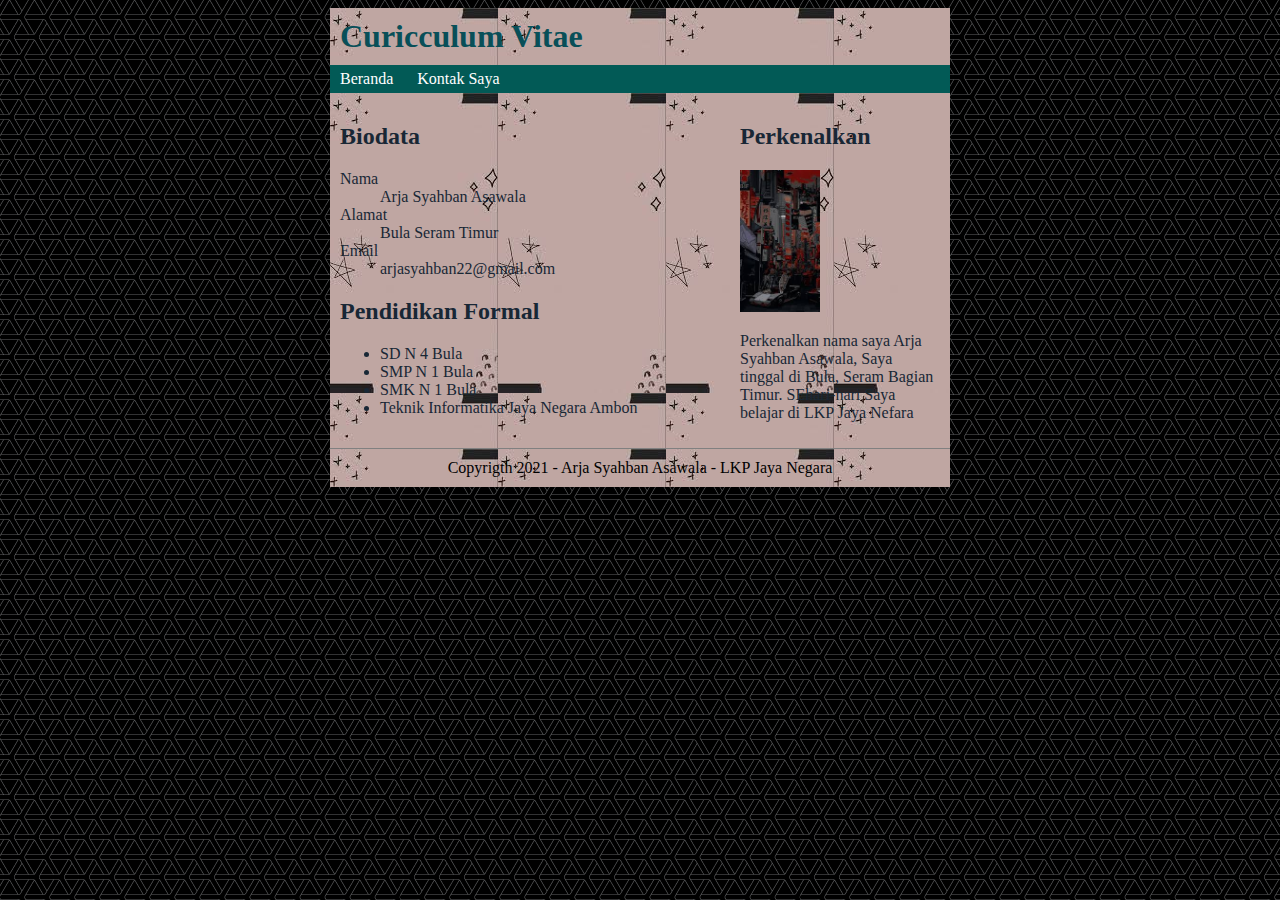
<file: index.html>
<!DOCTYPE html>
<html lang="id">
<head>

    <title>Curriculum Vitae - Arja Syahban Asawala</title>

    <link rel="stylesheet" href="style.css">

</head>
<body>
    <div id="header" class="container">
        <h1>Curicculum Vitae</h1>

        <div id="nav">
            <a href="index.html">Beranda</a>
            <a href="formulir.html">Kontak Saya</a>
        </div>
    </div>

    <div id="main" class="container">
        <div id="content">
            <h2>Biodata</h2>
        
        <dl>
            <dt>Nama</dt>
            <dd>Arja Syahban Asawala</dd>
            <dt>Alamat</dt>
            <dd>Bula Seram Timur</dd>
            <dt>Email</dt>
            <dd>arjasyahban22@gmail.com</dd>
        </dl>

        <h2>Pendidikan Formal</h2>

        <ul>
            <li>SD N 4 Bula</li>
            <li>SMP N 1 Bula</li>
            <li>SMK N 1 Bula</li>
            <li>Teknik Informatika Jaya Negara Ambon</li>
        </ul>
        </div>
        
        
        <div id="sidebar">
         <h2>Perkenalkan</h2>

         <img src="bgdark.jfif" width= "80" alt="foto">

         <p>
             Perkenalkan nama saya Arja Syahban Asawala, Saya tinggal di Bula, Seram Bagian Timur. SEhari-hari Saya belajar di LKP Jaya Nefara
         </p>
        </div>
        
        <div class="clear"></div>
    </div>

    <div id="footer" class="container">
        <p>Copyrigth 2021 - Arja Syahban Asawala - LKP Jaya Negara</p>
    </div>
</body>
</html>
</file>
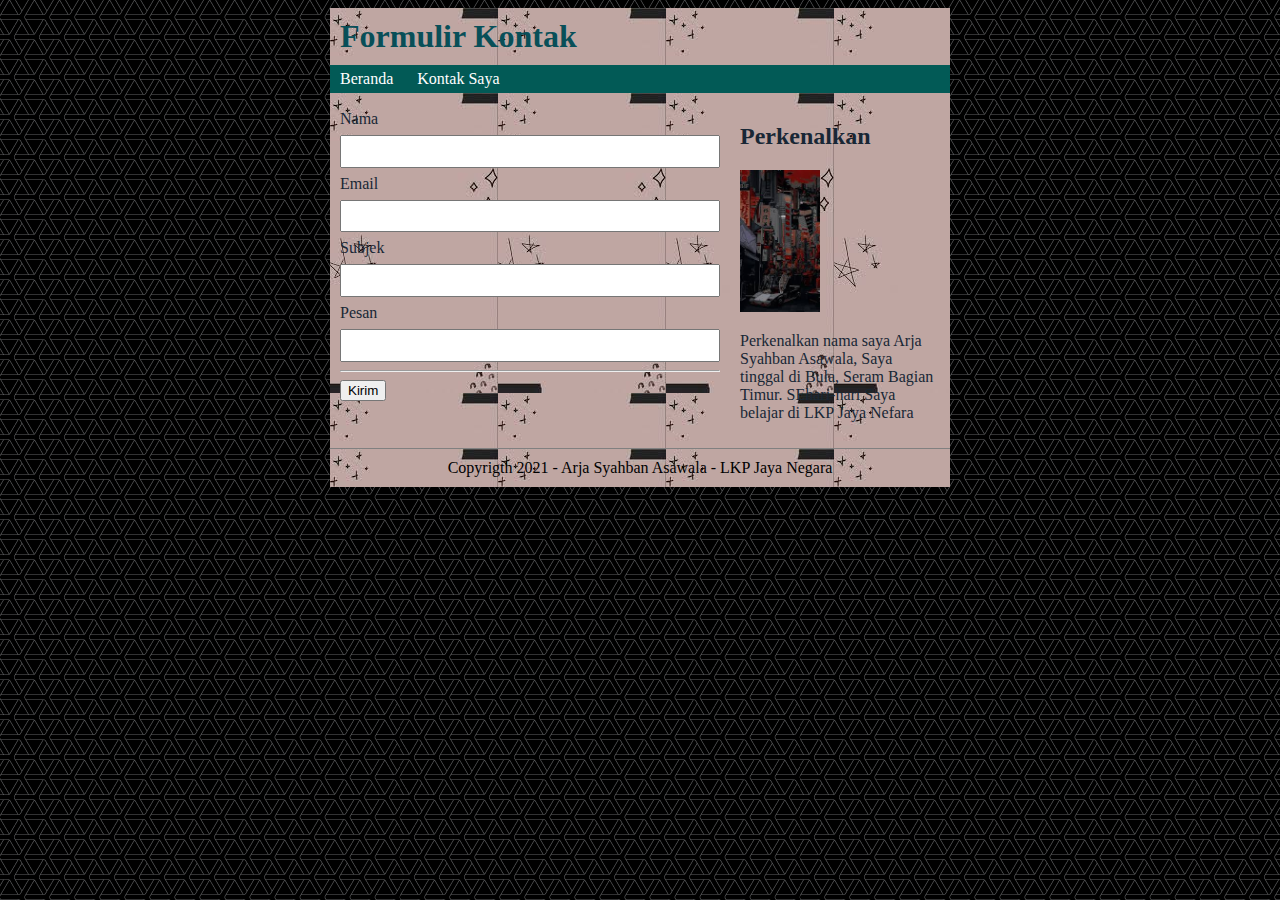
<file: formulir.html>
<!DOCTYPE html>
<html lang="id">
<head>

    <title>Formulir Kontak - Arja Syahban Asawala</title>

    <link rel="stylesheet" href="style.css">

</head>
<body>
    <div id="header" class="container">
        <h1>Formulir Kontak</h1>
        
        <div id="nav">
            <a href="index.html">Beranda</a>
            <a href="formulir.html">Kontak Saya</a>
        </div>
    </div>

    <div id="main" class="container">
        <div id="content">
            <form>
                <label>Nama</label>
                <input type="text" name="nama">

                <label>Email</label>
                <input type="text" name="email">

                <label>Subjek</label>
                <input type="text" name="subjek">

                <label>Pesan</label>
                <input type="text" name="pesan">

                <hr>
                <button type="submit">Kirim</button>
            </form>
        </div>
        
        <div id="sidebar">
         <h2>Perkenalkan</h2>

         <img src="bgdark.jfif" width= "80" alt="foto">

         <p>
             Perkenalkan nama saya Arja Syahban Asawala, Saya tinggal di Bula, Seram Bagian Timur. SEhari-hari Saya belajar di LKP Jaya Nefara
         </p>
        </div>
        
        <div class="clear"></div>
    </div>

    <div id="footer" class="container">
        <p>Copyrigth 2021 - Arja Syahban Asawala - LKP Jaya Negara</p>
    </div>
</body>
</html>
</file>
<file: style.css>
body {
    background-image: url(webb-dark.png);
    background-repeat: repeat;
}

.container {
    width: 600px;
    margin: 0 auto;
    padding: 10px;
    background-image: url(coklat.jfif)
}

#main {
    font-family: 'yu gothic';
    color:rgb(24, 39, 53);
}
#footer {
    width: 600px;
    margin: 0 auto;
}

#header {
    background-color: rgb(194, 204, 204);
}

#header h1 {
    margin: 0;
    padding: 0 0 10px;

    font-family: 'gabriola';
    color:rgb(8, 79, 88);
}

#nav {
    background-color: rgb(2, 90, 86);
    margin-left: -10px;
    margin-right: -10px;
    margin-bottom: -10px;

    font-family: 'nssimsun';
}

#nav a {
    display: inline-block;
    padding: 5px 10px;
    text-decoration: none;
    color: white;
}

.clear {
    clear: both;
}

#content {
    box-sizing: border-box;
    float: left;
    width: 400px;
    padding-right: 20px;
}

form label,
form input {
    display: block;
    width: 100%;
    line-height: 2em;
    box-sizing: border-box;
}

#sidebar {
    float: right;
    width: 200px;
}

#footer {
    border-top: 1px solid gray;
    text-align: center;
}

#footer p {
    padding: 0;
    margin: 0;
}
</file>
